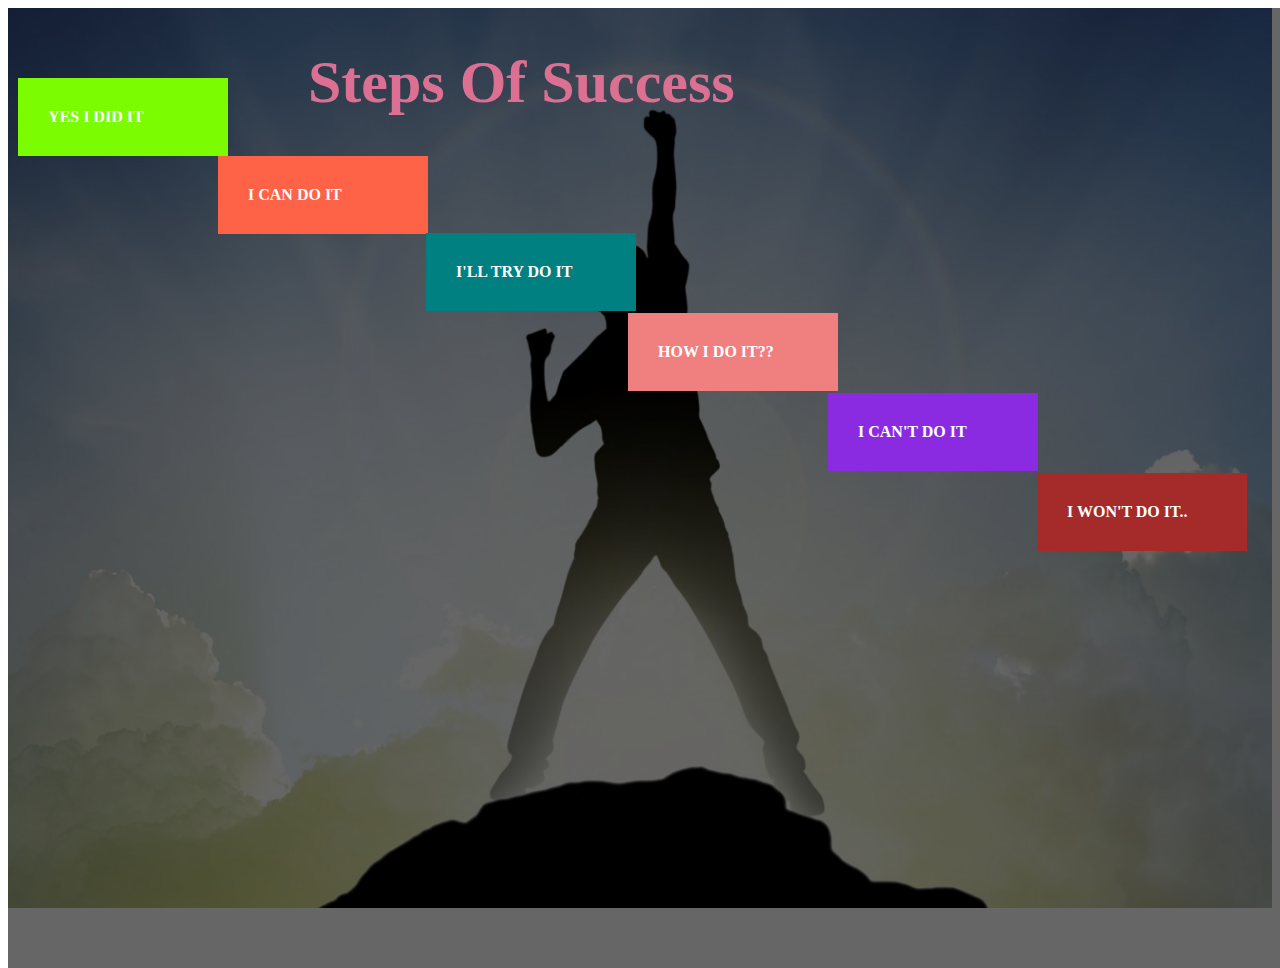
<file: index.html>
<!DOCTYPE html>
<html lang="en">
<head>
    <meta charset="UTF-8">
    <meta http-equiv="X-UA-Compatible" content="IE=edge">
    <meta name="viewport" content="width=device-width>, initial-scale=1.0">
    <link rel="stylesheet" href="css/style.css">
    <title>Document</title>
</head>
<body>
    <section class="continer">
        <div class="steps">
    <h1>steps of success</h1>
    <div class="div1 step">YES I DID IT</div>
    <div class="div2 step">I CAN DO IT</div>
    <div class="div3 step">I'LL TRY DO IT</div>
    <div class="div4 step">HOW I DO IT??</div>
    <div class="div5 step">I CAN'T DO IT</div>
    <div class="div6 step">I WON'T DO IT..</div>
</div>
</section>


</body>
</html>
</file>
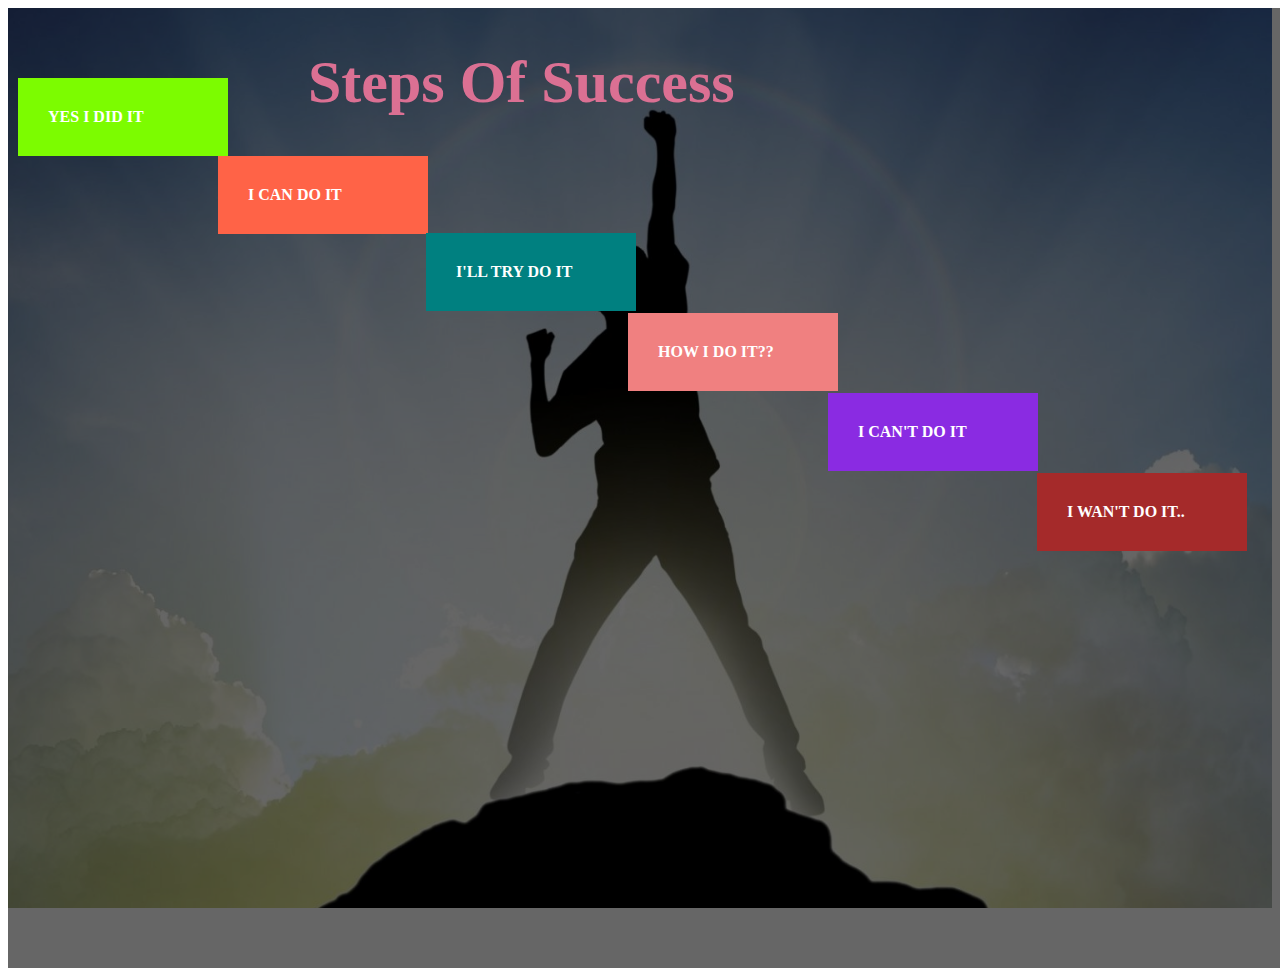
<file: daraj.html>
<!DOCTYPE html>
<html lang="en">
<head>
    <meta charset="UTF-8">
    <meta http-equiv="X-UA-Compatible" content="IE=edge">
    <meta name="viewport" content="width=device-width>, initial-scale=1.0">
    <link rel="stylesheet" href="css/style.css">
    <title>Document</title>
</head>
<body>
    <section class="continer">
        <div class="steps">
    <h1>steps of success</h1>
    <div class="div1 step">YES I DID IT</div>
    <div class="div2 step">I CAN DO IT</div>
    <div class="div3 step">I'LL TRY DO IT</div>
    <div class="div4 step">HOW I DO IT??</div>
    <div class="div5 step">I CAN'T DO IT</div>
    <div class="div6 step">I WAN'T DO IT..</div>
</div>
</section>


</body>
</html>
</file>
<file: css/style.css>
body{
    position: relative;
    
}
.continer{
    background: url(../images/success.jpg) no-repeat center center/cover;
    width: 100%;
    height: 100vh;

}
.steps{
    height: 100vh;
    width: 100%;
    background-color: rgba(0,0, 0,0.6);
}
div{
    width: 150px;
    background-color:slategray;
    color: #fff;
    padding:  30px;
    position: absolute;
    font-weight: bold;
 

}
h1{
    font-size: 60px;
    text-transform: capitalize;
    text-align: center;
    color: palevioletred;
    position: absolute;
    top: 0;
    left: 300px;
}
.div1{
    top: 70px;
    left: 10px;
    background-color:lawngreen;
}
.div2{
    top: 148px;
    left: 210px;
    background-color: tomato;
}

.div3{
    top: 225px;
    left: 418px;
    background-color: teal;
}
.div4{
    top: 305px;
    left: 620px;
    background-color:lightcoral;
}
.div5{
    top: 385px;
    left: 820px;
    background-color: blueviolet;
}
.div6{
    top: 465px;
    left: 1029px;
    background-color: brown;
}
@media (max-width:760px) {
h1{
    font-size: 20px;
    left:10px ;

}


.continer{

    display: flex;
    flex-direction: column;
    justify-content: center;
}
.step{
   
    left: auto;
    padding-top: 20px;
}

}
</file>
